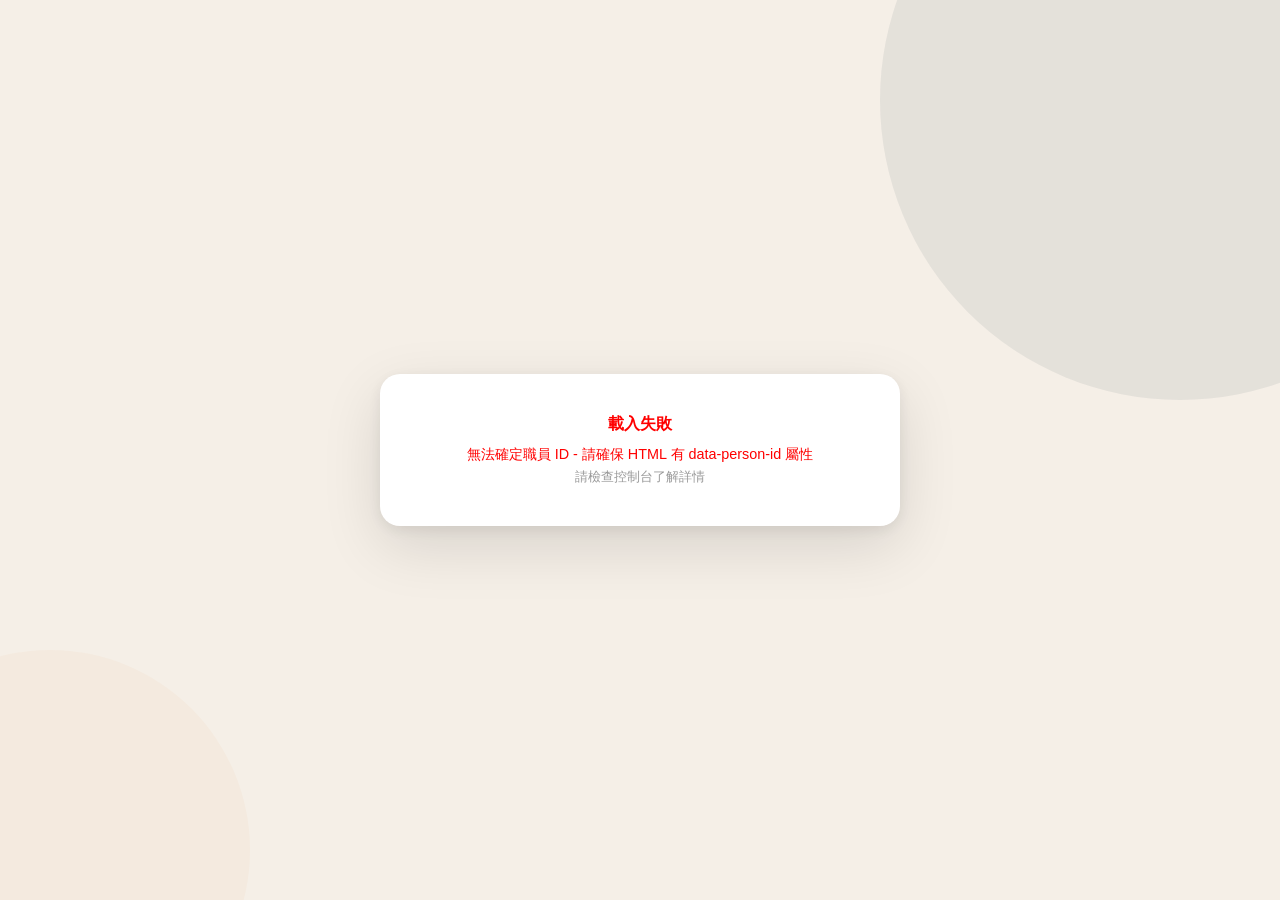
<file: framework/index.html>
<!DOCTYPE html>
<html lang="zh-TW">
<head>
  <meta charset="UTF-8" />
  <meta name="viewport" content="width=device-width, initial-scale=1.0, viewport-fit=cover" />
  <meta name="description" content="瀚軒 - 員工數位名片" />
  <meta name="theme-color" content="#1a3a5c" />
  <meta name="apple-mobile-web-app-capable" content="yes" />
  <meta name="apple-mobile-web-app-status-bar-style" content="black-translucent" />
  <meta name="apple-mobile-web-app-title" content="瀚軒名片" />
  
  <title>瀚軒數位名片</title>
  
  <link rel="manifest" href="manifest.json" />
  <link rel="icon" href="data:image/svg+xml,<svg xmlns='http://www.w3.org/2000/svg' viewBox='0 0 100 100'><rect fill='%231a3a5c' width='100' height='100'/><text x='50' y='65' font-size='60' fill='white' text-anchor='middle' font-weight='bold'>H</text></svg>" />
  <link rel="apple-touch-icon" href="data:image/svg+xml,<svg xmlns='http://www.w3.org/2000/svg' viewBox='0 0 180 180'><rect fill='%231a3a5c' width='180' height='180'/><text x='90' y='130' font-size='100' fill='white' text-anchor='middle' font-weight='bold'>H</text></svg>" />
  
  <link rel="stylesheet" href="style.css" />
  
  <style>
    html {
      scroll-behavior: smooth;
      -webkit-text-size-adjust: 100%;
    }
  </style>
</head>
<body>
  <div class="bg-decoration">
    <div class="bg-circle bg-circle--1"></div>
    <div class="bg-circle bg-circle--2"></div>
  </div>

  <div class="card-wrapper">
    <div class="card">
      <!-- 頂部橫幅 -->
      <div class="card__header">
        <div class="card__header-left"></div>
        <div class="card__header-right"></div>
      </div>

      <!-- 個人資訊區 -->
      <div class="card__profile"></div>

      <!-- 分隔線 -->
      <hr class="card__divider-line" />

      <!-- 聯絡資訊區 -->
      <div class="card__contacts"></div>

      <!-- 名片圖片輪播區（可選） -->
      <div class="card__namecard-carousel" hidden>
        <h3 class="card__section-title">名片</h3>
        <div class="card__carousel-container">
          <button class="card__carousel-btn" id="prevSlide" title="上一張">◀</button>
          <div class="card__carousel-viewport">
            <div class="card__carousel-track" id="carouselTrack"></div>
          </div>
          <button class="card__carousel-btn" id="nextSlide" title="下一張">▶</button>
        </div>
        <div class="card__carousel-indicators" id="indicators"></div>
        <button class="card__carousel-download" id="downloadNamecard">📥 下載名片</button>
      </div>

      <!-- 社群媒體區 -->
      <div class="card__social">
        <h3 class="card__section-title">社群媒體</h3>
        <div class="card__social-grid"></div>
      </div>

      <!-- 操作按鈕區 -->
      <div class="card__actions"></div>

      <!-- QR Code 區 -->
      <div class="card__qrcode-section">
        <h3 class="card__section-title">掃描名片</h3>
        <div class="card__qrcode"></div>
      </div>

      <!-- 頁尾 -->
      <div class="card__footer"></div>
    </div>
  </div>

  <!-- Lightbox -->
  <div class="lightbox" hidden></div>

  <!-- Toast 通知 -->
  <div class="toast" hidden></div>

  <script src="main.js"></script>
</body>
</html>
</file>
<file: framework/style.css>
/* ══════════════════════════════════════════════════════════
   style.css  ─  數位名片樣式表
   由 config.js 中的 theme 物件透過 JS 動態注入 CSS 變數
   ══════════════════════════════════════════════════════════ */

/* ── CSS 自訂屬性（預設值，JS 會覆寫） ── */
:root {
  --color-primary:    #2C3E50;
  --color-secondary:  #E8A76F;
  --color-bg:         #F5EFE7;
  --color-card:       #FFFBF7;
  --color-text:       #1A1410;
  --color-accent:     #F0E6D8;
  --color-muted:      #6B5D52;
  --color-border:     #E8DCC8;
  --font-family:      'Noto Sans TC', 'Segoe UI', sans-serif;

  --radius-card:      20px;
  --radius-btn:       12px;
  --radius-icon:      12px;
  --shadow-card:      0 20px 60px rgba(0, 0, 0, 0.12), 0 4px 16px rgba(0, 0, 0, 0.08);
  --shadow-hover:     0 24px 72px rgba(0, 0, 0, 0.18);
  --transition:       0.25s cubic-bezier(0.4, 0, 0.2, 1);
  --max-width:        480px;
}

/* ── Reset & Base ── */
*, *::before, *::after {
  box-sizing: border-box;
  margin: 0;
  padding: 0;
}

html {
  scroll-behavior: smooth;
  -webkit-text-size-adjust: 100%;
}

body {
  font-family: var(--font-family);
  background-color: var(--color-bg);
  color: var(--color-text);
  min-height: 100vh;
  display: flex;
  align-items: center;
  justify-content: center;
  padding: 24px 16px;
  position: relative;
  overflow-x: hidden;
}

img {
  max-width: 100%;
  display: block;
}

a {
  text-decoration: none;
  color: inherit;
}

button {
  cursor: pointer;
  border: none;
  background: none;
  font-family: inherit;
}

/* ── 背景裝飾 ── */
.bg-decoration {
  position: fixed;
  inset: 0;
  pointer-events: none;
  z-index: 0;
  overflow: hidden;
}

.bg-circle {
  position: absolute;
  border-radius: 50%;
  opacity: 0.08;
  background: var(--color-primary);
}

.bg-circle--1 {
  width: 600px;
  height: 600px;
  top: -200px;
  right: -200px;
}

.bg-circle--2 {
  width: 400px;
  height: 400px;
  bottom: -150px;
  left: -150px;
  background: var(--color-secondary);
  opacity: 0.06;
}

/* ── 主容器 ── */
.card-wrapper {
  position: relative;
  z-index: 1;
  width: 100%;
  max-width: var(--max-width);
}

/* ── 名片主體 ── */
.card {
  background: #FFFFFF;
  border-radius: var(--radius-card);
  box-shadow: var(--shadow-card);
  overflow: hidden;
  transition: box-shadow var(--transition);
  color: #1A1410;
}

.card:hover {
  box-shadow: var(--shadow-hover);
}

/* ── 頂部橫幅 ── */
.card__header {
  background: linear-gradient(135deg, var(--color-primary) 0%, color-mix(in srgb, var(--color-primary) 80%, #000) 100%);
  padding: 16px 24px;
  display: flex;
  align-items: center;
  justify-content: space-between;
  gap: 16px;
  min-height: 72px;
}

.card__header-left,
.card__header-right {
  display: flex;
  align-items: center;
  gap: 12px;
}

.card__header-left {
  flex: 0 1 auto;
}

.card__header-right {
  flex: 0 0 auto;
}

.card__logo-link {
  display: flex;
  align-items: center;
  justify-content: center;
  background: transparent;
  border-radius: 8px;
  padding: 0;
  transition: opacity var(--transition), transform var(--transition);
  min-width: auto;
  height: auto;
}

.card__logo-link:hover {
  opacity: 0.9;
  transform: scale(1.05);
}

.card__logo {
  height: 50px;
  max-width: 200px;
  object-fit: contain;
  filter: none;
}

.card__logo-text {
  color: #ffffff;
  font-size: 1.1rem;
  font-weight: 700;
  letter-spacing: 0.05em;
}

/* 股票代碼徽章 */
.card__stock-badge {
  display: inline-flex;
  align-items: center;
  gap: 6px;
  background: rgba(255, 255, 255, 0.15);
  border: 1px solid rgba(255, 255, 255, 0.3);
  color: #ffffff;
  padding: 6px 12px;
  border-radius: 999px;
  font-size: 0.8rem;
  font-weight: 600;
  letter-spacing: 0.06em;
  transition: background var(--transition);
  white-space: nowrap;
}

.card__stock-badge:hover {
  background: rgba(255, 255, 255, 0.25);
}

.card__stock-badge[hidden] {
  display: none;
}

/* ── 個人資訊區 ── */
.card__profile {
  padding: 28px 24px 20px;
  text-align: center;
  position: relative;
}

/* 個人照片 */
.card__avatar-btn {
  position: relative;
  display: inline-block;
  margin-bottom: 16px;
  border-radius: 50%;
  overflow: hidden;
  cursor: pointer;
  transition: transform var(--transition);
}

.card__avatar-btn:hover {
  transform: scale(1.04);
}

.card__avatar-btn:hover .card__avatar-overlay {
  opacity: 1;
}

.card__avatar {
  width: 100px;
  height: 100px;
  border-radius: 50%;
  object-fit: cover;
  border: 4px solid var(--color-secondary);
  box-shadow: 0 4px 16px rgba(0, 0, 0, 0.15);
  display: block;
}

.card__avatar-overlay {
  position: absolute;
  inset: 0;
  border-radius: 50%;
  background: rgba(0, 0, 0, 0.45);
  display: flex;
  align-items: center;
  justify-content: center;
  color: #ffffff;
  font-size: 1.3rem;
  opacity: 0;
  transition: opacity var(--transition);
}

/* 姓名 */
.card__name-block {
  margin-bottom: 6px;
}

.card__name-zh {
  font-size: 1.7rem;
  font-weight: 700;
  color: #1A1410;
  line-height: 1.2;
  letter-spacing: 0.08em;
}

.card__name-en {
  font-size: 0.95rem;
  color: var(--color-muted);
  font-weight: 400;
  letter-spacing: 0.04em;
  margin-top: 2px;
}

/* 職稱 / 部門 */
.card__title-block {
  display: flex;
  align-items: center;
  justify-content: center;
  flex-wrap: wrap;
  gap: 0;
  margin: 8px 0 6px;
}

.card__title {
  display: inline-block;
  background: var(--color-primary);
  color: #ffffff;
  padding: 4px 14px;
  border-radius: 999px;
  font-size: 0.82rem;
  font-weight: 600;
  letter-spacing: 0.06em;
}

.card__divider {
  color: var(--color-muted);
  font-size: 0.85rem;
  padding: 0 2px;
}

.card__dept {
  font-size: 0.82rem;
  color: var(--color-muted);
  font-weight: 500;
}

/* 公司名稱 */
.card__company {
  font-size: 0.88rem;
  color: var(--color-muted);
  margin-top: 6px;
  font-weight: 400;
  letter-spacing: 0.02em;
}

/* ── 分隔線 ── */
.card__divider-line {
  border: none;
  border-top: 1px solid var(--color-border);
  margin: 0 24px;
}

/* ── 聯絡資訊區 ── */
.card__contacts {
  padding: 8px 0;
}

.card__contact-item {
  display: flex;
  align-items: center;
  gap: 14px;
  padding: 13px 24px;
  transition: background var(--transition);
  position: relative;
  color: #1A1410;
}

a.card__contact-item:hover {
  background: var(--color-accent);
}

a.card__contact-item:hover .card__contact-arrow {
  transform: translateX(4px);
  color: var(--color-primary);
}

.card__contact-item--static {
  cursor: default;
}

.card__contact-item[hidden] {
  display: none;
}

/* 圖示 */
.card__contact-icon {
  width: 40px;
  height: 40px;
  border-radius: var(--radius-icon);
  background: var(--color-accent);
  display: flex;
  align-items: center;
  justify-content: center;
  font-size: 1rem;
  color: var(--color-muted);
  flex-shrink: 0;
  transition: background var(--transition), color var(--transition);
}

.card__contact-icon--primary {
  background: color-mix(in srgb, var(--color-primary) 12%, transparent);
  color: var(--color-primary);
}

a.card__contact-item:hover .card__contact-icon--primary {
  background: color-mix(in srgb, var(--color-primary) 20%, transparent);
}

/* 文字 */
.card__contact-body {
  flex: 1;
  min-width: 0;
  display: flex;
  flex-direction: column;
  gap: 1px;
}

.card__contact-label {
  font-size: 0.72rem;
  color: var(--color-muted);
  font-weight: 500;
  letter-spacing: 0.04em;
  text-transform: uppercase;
}

.card__contact-value {
  font-size: 0.92rem;
  font-weight: 500;
  color: var(--color-text);
  white-space: nowrap;
  overflow: hidden;
  text-overflow: ellipsis;
}

/* 箭頭 */
.card__contact-arrow {
  color: var(--color-border);
  font-size: 0.75rem;
  flex-shrink: 0;
  transition: transform var(--transition), color var(--transition);
}

/* ── 名片圖片輪播區 ── */
.card__namecard-carousel {
  padding: 16px 24px;
}

.card__namecard-carousel[hidden] {
  display: none;
}

.card__carousel-container {
  display: flex;
  align-items: center;
  gap: 12px;
  margin-bottom: 12px;
  position: relative;
}

.card__carousel-viewport {
  flex: 1;
  overflow: hidden;
  border-radius: var(--radius-btn);
  background: var(--color-accent);
  aspect-ratio: 16 / 10;
  position: relative;
}

.card__carousel-track {
  display: flex;
  transition: transform var(--transition);
  height: 100%;
}

.card__carousel-slide {
  flex: 0 0 100%;
  display: flex;
  align-items: center;
  justify-content: center;
  overflow: hidden;
  position: relative;
  background: var(--color-card);
  border-radius: var(--radius-btn);
}

.card__carousel-img {
  width: 100%;
  height: 100%;
  object-fit: contain;
  cursor: pointer;
  transition: transform var(--transition);
}

.card__carousel-img:hover {
  transform: scale(1.02);
}

.card__carousel-btn {
  width: 40px;
  height: 40px;
  border-radius: 50%;
  background: color-mix(in srgb, var(--color-primary) 12%, transparent);
  color: var(--color-primary);
  display: flex;
  align-items: center;
  justify-content: center;
  font-size: 1rem;
  transition: background var(--transition), transform var(--transition);
  flex-shrink: 0;
}

.card__carousel-btn:hover {
  background: color-mix(in srgb, var(--color-primary) 20%, transparent);
  transform: scale(1.1);
}

.card__carousel-btn:active {
  transform: scale(0.95);
}

.card__carousel-btn:disabled {
  opacity: 0.5;
  cursor: not-allowed;
}

/* 指示器 */
.card__carousel-indicators {
  display: flex;
  justify-content: center;
  gap: 6px;
  margin-bottom: 12px;
}

.card__carousel-indicator {
  width: 8px;
  height: 8px;
  border-radius: 50%;
  background: var(--color-border);
  cursor: pointer;
  transition: background var(--transition), transform var(--transition);
}

.card__carousel-indicator:hover {
  background: color-mix(in srgb, var(--color-primary) 50%, transparent);
}

.card__carousel-indicator.active {
  background: var(--color-primary);
  transform: scale(1.3);
}

.card__carousel-indicator[hidden] {
  display: none;
}

/* 下載按鈕 */
.card__carousel-download {
  width: 100%;
  display: flex;
  align-items: center;
  justify-content: center;
  gap: 8px;
  padding: 12px 16px;
  border-radius: var(--radius-btn);
  background: color-mix(in srgb, var(--color-secondary) 15%, transparent);
  color: var(--color-secondary);
  font-size: 0.88rem;
  font-weight: 600;
  letter-spacing: 0.03em;
  transition: background var(--transition), transform var(--transition);
}

.card__carousel-download:hover {
  background: color-mix(in srgb, var(--color-secondary) 25%, transparent);
  transform: translateY(-2px);
}

.card__carousel-download:active {
  transform: translateY(0);
}

.card__carousel-download[hidden] {
  display: none;
}

/* ── 標題 ── */
.card__section-title {
  font-size: 0.72rem;
  font-weight: 600;
  color: var(--color-muted);
  letter-spacing: 0.08em;
  text-transform: uppercase;
  margin-bottom: 12px;
}

/* ── 社群媒體區 ── */
.card__social {
  padding: 16px 24px;
}

.card__social-grid {
  display: grid;
  grid-template-columns: repeat(auto-fill, minmax(72px, 1fr));
  gap: 10px;
}

.card__social-btn {
  display: flex;
  flex-direction: column;
  align-items: center;
  gap: 6px;
  padding: 12px 8px;
  border-radius: var(--radius-btn);
  background: var(--color-accent);
  color: var(--color-primary);
  font-size: 0.7rem;
  font-weight: 600;
  letter-spacing: 0.03em;
  transition: background var(--transition), transform var(--transition), box-shadow var(--transition);
  cursor: pointer;
  text-align: center;
}

.card__social-btn:hover {
  transform: translateY(-3px);
  box-shadow: 0 6px 18px rgba(0, 0, 0, 0.12);
}

.card__social-btn i {
  font-size: 1.3rem;
}

/* 各社群品牌色 */
.card__social-btn--line    { --btn-color: #06c755; }
.card__social-btn--fb      { --btn-color: #1877f2; }
.card__social-btn--ig      { --btn-color: #e1306c; }
.card__social-btn--linkedin{ --btn-color: #0a66c2; }
.card__social-btn--youtube { --btn-color: #ff0000; }
.card__social-btn--twitter { --btn-color: #000000; }
.card__social-btn--web     { --btn-color: var(--color-primary); }

.card__social-btn:hover {
  background: color-mix(in srgb, var(--btn-color, var(--color-primary)) 15%, transparent);
  color: var(--btn-color, var(--color-primary));
}

/* ── 操作按鈕區 ── */
.card__actions {
  padding: 8px 24px 20px;
  display: grid;
  grid-template-columns: 1fr 1fr;
  gap: 12px;
}

.card__action-btn {
  display: flex;
  align-items: center;
  justify-content: center;
  gap: 8px;
  padding: 14px 16px;
  border-radius: var(--radius-btn);
  font-size: 0.88rem;
  font-weight: 600;
  letter-spacing: 0.03em;
  transition: background var(--transition), transform var(--transition), box-shadow var(--transition);
}

.card__action-btn:hover {
  transform: translateY(-2px);
  box-shadow: 0 8px 24px rgba(0, 0, 0, 0.15);
}

.card__action-btn:active {
  transform: translateY(0);
}

.card__action-btn--primary {
  background: var(--color-primary);
  color: #ffffff;
}

.card__action-btn--primary:hover {
  background: color-mix(in srgb, var(--color-primary) 85%, #000);
}

.card__action-btn--secondary {
  background: var(--color-secondary);
  color: #ffffff;
}

.card__action-btn--secondary:hover {
  background: color-mix(in srgb, var(--color-secondary) 85%, #000);
}

/* ── QR Code 區 ── */
.card__qrcode-section {
  padding: 16px 24px;
  text-align: center;
  border-top: 1px solid var(--color-border);
}

.card__qrcode-section[hidden] {
  display: none;
}

.card__qrcode-wrapper {
  display: flex;
  justify-content: center;
  margin-top: 8px;
}

.card__qrcode {
  padding: 10px;
  background: #ffffff;
  border-radius: 12px;
  box-shadow: 0 2px 12px rgba(0, 0, 0, 0.08);
  display: inline-block;
}

.card__qrcode canvas,
.card__qrcode img {
  display: block;
  border-radius: 6px;
}

/* ── 頁尾 ── */
.card__footer {
  padding: 12px 24px 20px;
  text-align: center;
}

.card__footer-text {
  font-size: 0.72rem;
  color: var(--color-muted);
}

/* ══════════════════════════════════════════════════════════
   Lightbox
   ══════════════════════════════════════════════════════════ */
.lightbox {
  position: fixed;
  inset: 0;
  z-index: 1000;
  display: flex;
  align-items: center;
  justify-content: center;
  padding: 24px;
}

.lightbox[hidden] {
  display: none;
}

.lightbox__backdrop {
  position: absolute;
  inset: 0;
  background: rgba(0, 0, 0, 0.75);
  backdrop-filter: blur(4px);
  cursor: pointer;
}

.lightbox__content {
  position: relative;
  z-index: 1;
  max-width: 90vw;
  max-height: 90vh;
  animation: lightbox-in 0.25s ease;
}

@keyframes lightbox-in {
  from { opacity: 0; transform: scale(0.9); }
  to   { opacity: 1; transform: scale(1); }
}

.lightbox__close {
  position: absolute;
  top: -14px;
  right: -14px;
  width: 36px;
  height: 36px;
  border-radius: 50%;
  background: #ffffff;
  color: #333;
  font-size: 1rem;
  display: flex;
  align-items: center;
  justify-content: center;
  box-shadow: 0 2px 8px rgba(0, 0, 0, 0.2);
  z-index: 2;
  transition: background var(--transition);
}

.lightbox__close:hover {
  background: #f0f0f0;
}

.lightbox__img {
  max-width: 100%;
  max-height: 80vh;
  border-radius: 16px;
  box-shadow: 0 24px 64px rgba(0, 0, 0, 0.4);
  object-fit: contain;
}

/* ══════════════════════════════════════════════════════════
   Toast 通知
   ══════════════════════════════════════════════════════════ */
.toast {
  position: fixed;
  bottom: 32px;
  left: 50%;
  transform: translateX(-50%) translateY(0);
  background: #333333;
  color: #ffffff;
  padding: 12px 20px;
  border-radius: 999px;
  font-size: 0.88rem;
  font-weight: 500;
  display: flex;
  align-items: center;
  gap: 8px;
  box-shadow: 0 8px 24px rgba(0, 0, 0, 0.25);
  z-index: 2000;
  white-space: nowrap;
  animation: toast-in 0.3s ease;
}

.toast[hidden] {
  display: none;
}

@keyframes toast-in {
  from { opacity: 0; transform: translateX(-50%) translateY(16px); }
  to   { opacity: 1; transform: translateX(-50%) translateY(0); }
}

.toast i {
  color: #4caf50;
}

/* ══════════════════════════════════════════════════════════
   響應式斷點
   ══════════════════════════════════════════════════════════ */

/* 小螢幕手機 */
@media (max-width: 360px) {
  body {
    padding: 12px 8px;
  }

  .card__header {
    padding: 16px 16px 12px;
  }

  .card__profile {
    padding: 20px 16px 16px;
  }

  .card__name-zh {
    font-size: 1.45rem;
  }

  .card__contact-item {
    padding: 11px 16px;
  }

  .card__social {
    padding: 14px 16px;
  }

  .card__actions {
    padding: 8px 16px 16px;
    grid-template-columns: 1fr;
  }

  .card__qrcode-section {
    padding: 14px 16px;
  }
}

/* 平板以上 */
@media (min-width: 600px) {
  .card__avatar {
    width: 120px;
    height: 120px;
  }

  .card__name-zh {
    font-size: 2rem;
  }

  .card__social-grid {
    grid-template-columns: repeat(auto-fill, minmax(80px, 1fr));
  }
}

/* 桌面 */
@media (min-width: 900px) {
  body {
    padding: 40px 24px;
  }

  .card-wrapper {
    max-width: 520px;
  }
}

/* 深色模式 */
@media (prefers-color-scheme: dark) {
  :root {
    --color-bg:     #0f1923;
    --color-card:   #1a2535;
    --color-text:   #e8eaf0;
    --color-muted:  #8a9ab0;
    --color-border: #2a3a50;
    --color-accent: rgba(255, 255, 255, 0.06);
  }

  .card__logo {
    filter: brightness(0) invert(1);
  }

  .card__qrcode {
    background: #ffffff;
  }

  .lightbox__close {
    background: #2a2a2a;
    color: #e0e0e0;
  }

  .lightbox__close:hover {
    background: #3a3a3a;
  }
}

/* PWA 模式 */
html.pwa-mode {
  height: 100vh;
  height: 100dvh;
}

html.pwa-mode body {
  height: 100vh;
  height: 100dvh;
  padding-top: max(12px, env(safe-area-inset-top));
  padding-bottom: max(12px, env(safe-area-inset-bottom));
}

/* 減少動畫（無障礙） */
@media (prefers-reduced-motion: reduce) {
  *, *::before, *::after {
    transition-duration: 0.01ms !important;
    animation-duration: 0.01ms !important;
  }
}
</file>
